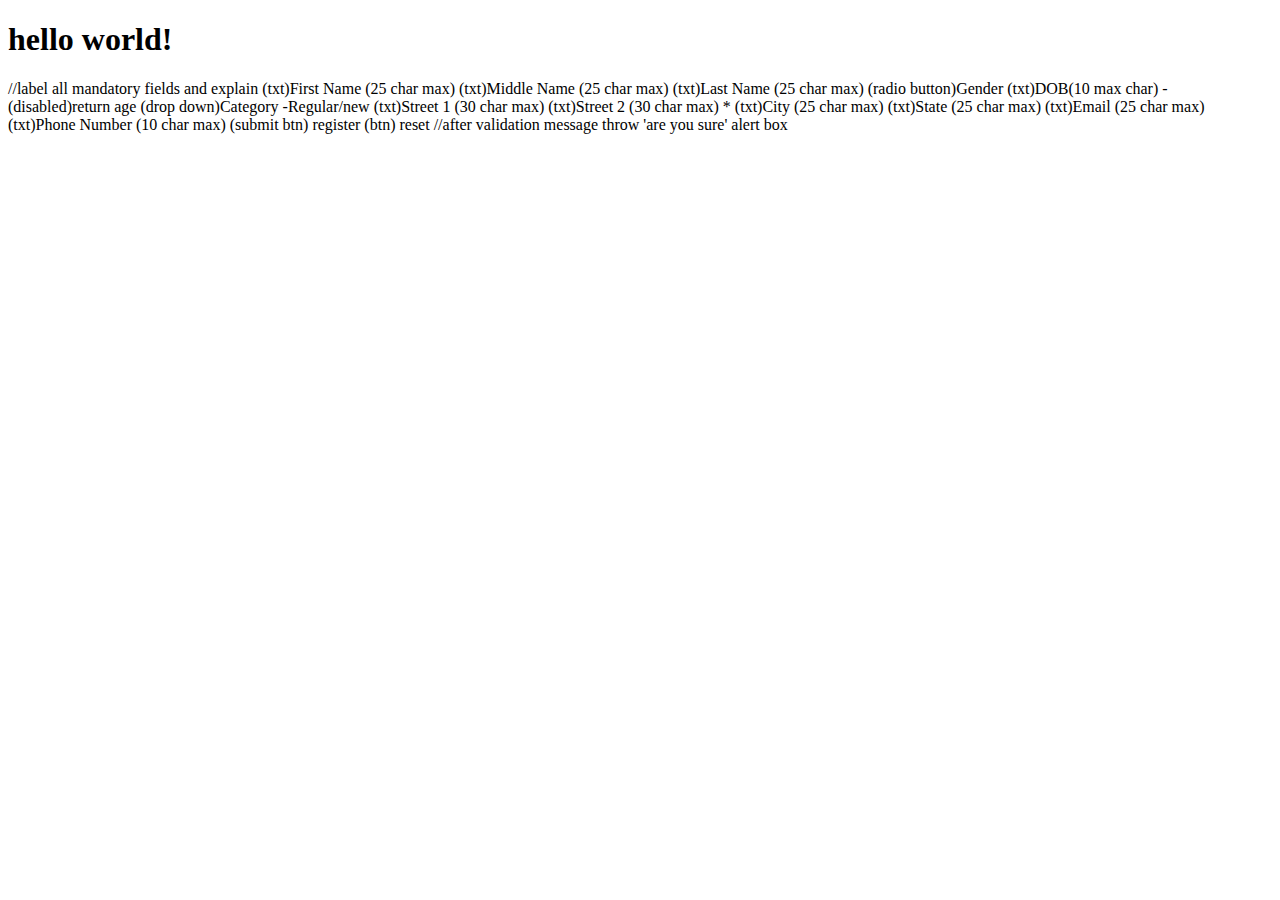
<file: DynamicTomcat/WebContent/index.html>
<!DOCTYPE html>
<html>
<head>
<meta charset="ISO-8859-1">
<title>Tomcat be chilling</title>
</head>
<body>
	<h1>hello world!</h1>
	<form>
		//label all mandatory fields and explain
		(txt)First Name (25 char max)
		(txt)Middle Name (25 char max)
		(txt)Last Name   (25 char max)
		(radio button)Gender
		(txt)DOB(10 max char) - (disabled)return age
		(drop down)Category -Regular/new
		(txt)Street 1 (30 char max)
		(txt)Street 2 (30 char max) *
		(txt)City (25 char max)
		(txt)State (25 char max)
		(txt)Email (25 char max)
		(txt)Phone Number (10 char max)
	
		(submit btn) register (btn) reset
		//after validation message throw 'are you sure' alert box
	</form>

</body>
</html>
</file>
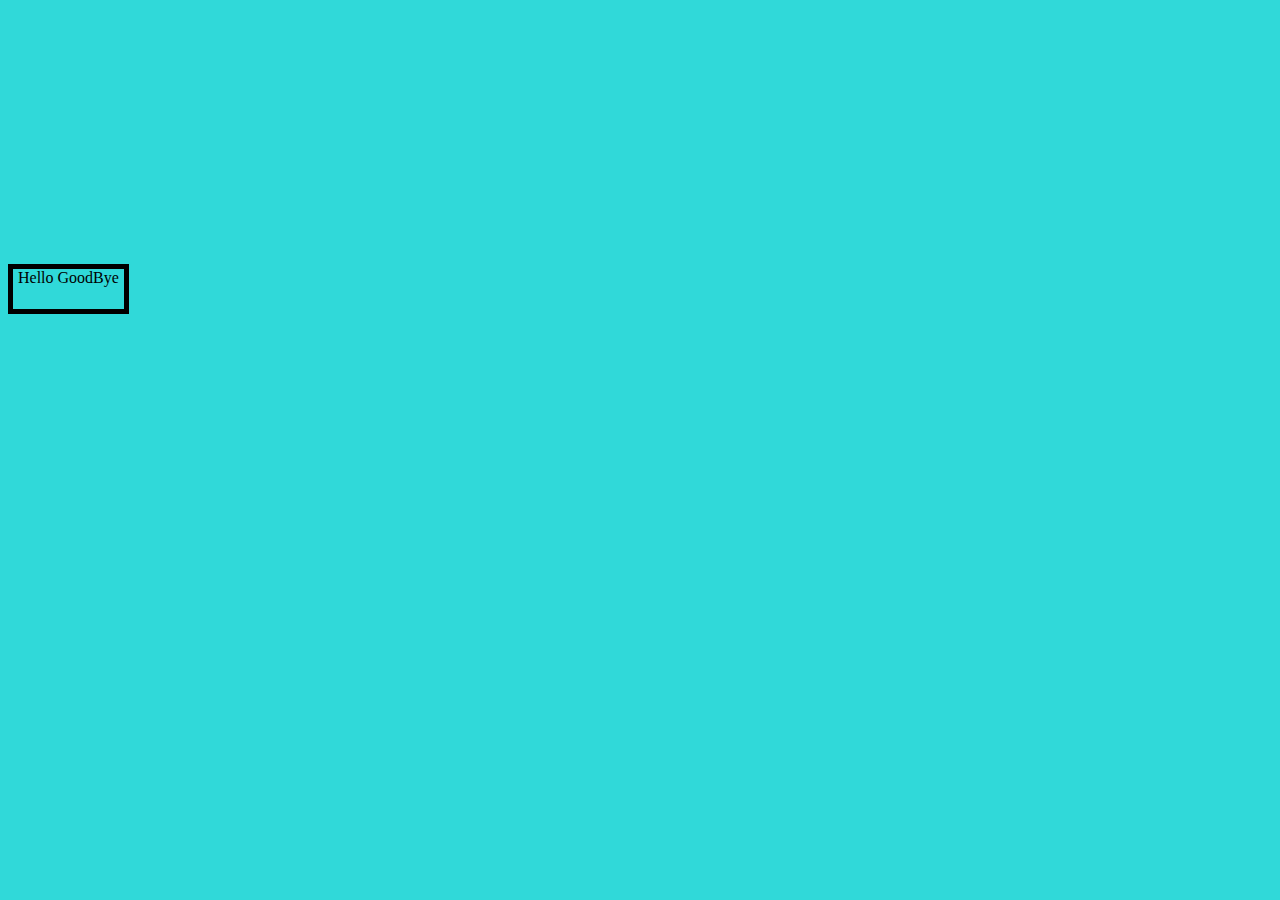
<file: DynamicTomcat/WebContent/html/index.html>
<!DOCTYPE html>
<html>
<head>
	<title>Grab it!!!!</title>
	
    <link href="../css/myCss.css" rel="stylesheet" type="text/css">
	
</head>
<body>
<div class = "content">
	<div class = "anim">
		Hello GoodBye
	</div>
</div>
</body>
</html>
</file>
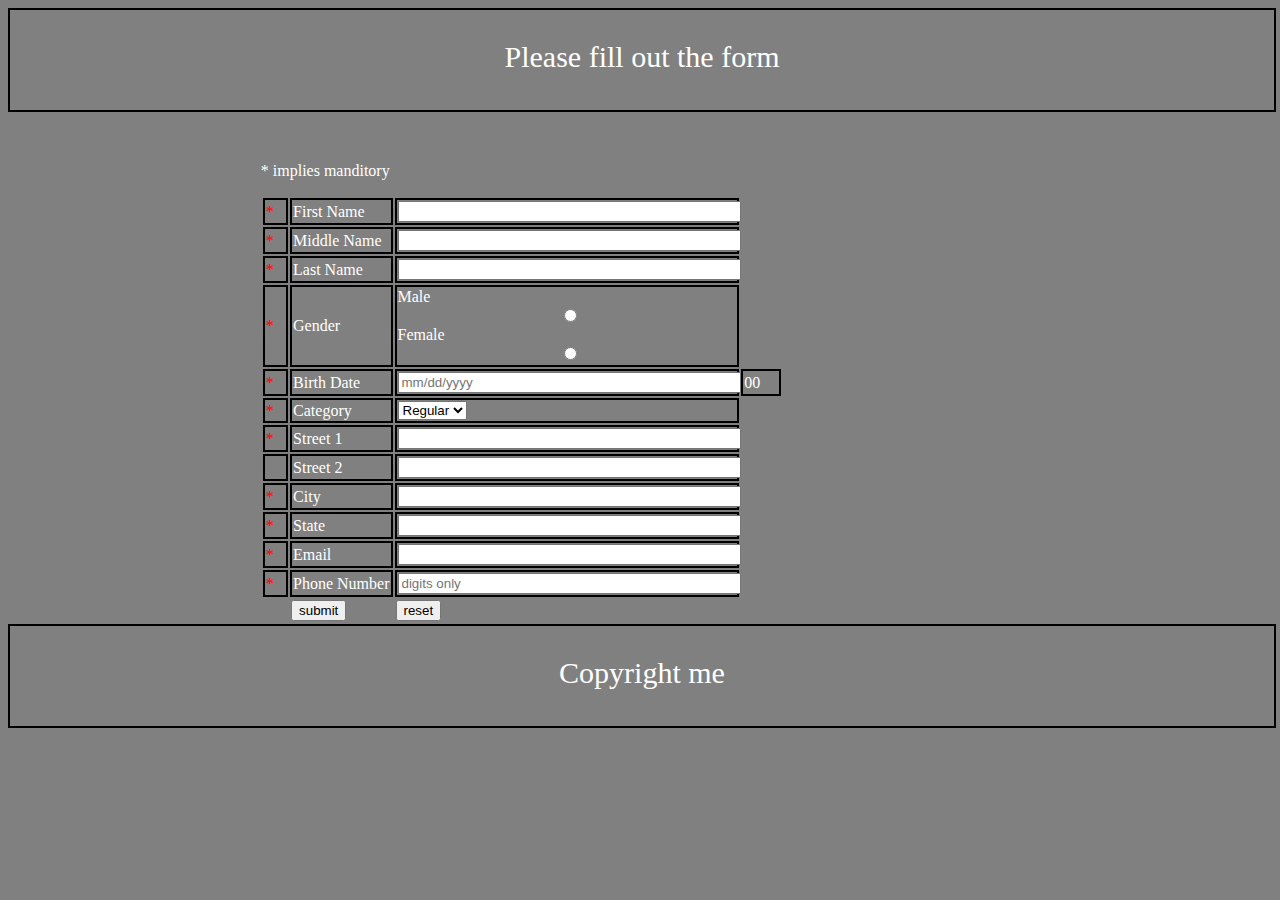
<file: DynamicTomcat/WebContent/html/register.html>
<!DOCTYPE html>
<html>
<head>
<meta charset="ISO-8859-1">
<title>mock reg</title>
<link rel="stylesheet" href="../css/style.css">
<script src="../js/validate.js"></script>
</head>
<body>
	<div id ="header">
		<p name ="headerfield" >Please fill out the form </p>
	</div>
	<div id="content">
		<form id = "reg" action="./good.html">
		<p id="feedback"><br></p>
		<p>* implies manditory</p>
		<table>
			<tr>
				<td class ="mfield"> *	</td>
				<td class="inLabel"> First Name</td>
				<td class="inputS"> <input id = "fname" class="nameIn" type="text" maxlength="25"> </td>
			</tr>
			<tr>
				<td class ="mfield"> *	</td>
				<td class="inLabel"> Middle Name</td>
				<td class="inputS"> <input id = "mname" class="nameIn" type="text" maxlength="25"> </td>
			</tr>
			<tr>
				<td class ="mfield"> *	</td>
				<td class="inLabel"> Last Name</td>
				<td class="inputS"> <input id = "lname" class="nameIn" type="text" maxlength="25"> </td>
			</tr>
			<tr>
				<td class ="mfield"> *	</td>
				<td class="inLabel"> Gender</td>
				<td class="inputS"> Male <input name = "gen" class="nameIn" type="radio" value="male"> Female<input name = "gen" class="nameIn" type="radio" value="female"> </td>
			</tr>
			<tr>
				<td class ="mfield"> *	</td>
				<td class="inLabel"> Birth Date </td>
				<td class="inputS"> <input id = "bd" class="nameIn" type="text" maxlength="10" placeholder="mm/dd/yyyy" onchange="validBD()"> </td>
				<td class="output"> <output id = "age"> 00 </output> </td>
			</tr>
			<tr>
				<td class ="mfield"> *	</td>
				<td class="inLabel"> Category</td>
				<td class="inputS"> <select name="category"> <option value="Regular">Regular</option><option value="New">New</option></select> </td>
			</tr>
			<tr>
				<td class ="mfield"> *	</td>
				<td class="inLabel"> Street 1</td>
				<td class="inputS"> <input id = "street1" class="nameIn" type="text" maxlength="30"> </td>
			</tr>
			<tr>
				<td class ="mfield"> 	</td>
				<td class="inLabel"> Street 2</td>
				<td class="inputS"> <input id = "street2" class="nameIn" type="text" maxlength="30"> </td>
			</tr>
			<tr>
				<td class ="mfield"> *	</td>
				<td class="inLabel"> City</td>
				<td class="inputS"> <input id = "city" class="nameIn" type="text" maxlength="25"> </td>
			</tr>
			<tr>
				<td class ="mfield"> *	</td>
				<td class="inLabel"> State</td>
				<td class="inputS"> <input id = "state" class="nameIn" type="text" maxlength="25"> </td>
			</tr>
			<tr>
				<td class ="mfield"> *	</td>
				<td class="inLabel"> Email</td>
				<td class="inputS"> <input id = "email" class="nameIn" type="text" maxlength="25"> </td>
			</tr>
			<tr>
				<td class ="mfield"> *	</td>
				<td class="inLabel"> Phone Number</td>
				<td class="inputS"> <input id = "phoneNumber" class="nameIn" type="text" maxlength="10" placeholder="digits only"> </td>
			</tr>
			<tr>
				<td class ="lrow"></td><td class ="lrow"> <input type="submit"  value="submit" onclick=" return mainValidate()"></td> <td class ="lrow"> <input type="button" value="reset"> </td>
			</tr>
		</table>
		</form>
	</div>
	<div id = "footer">
		<p name ="headerfield" >Copyright me </p>
	</div>


</body>
</html>
</file>
<file: DynamicTomcat/WebContent/css/myCss.css>
body{
	background-color: #30d9d9;
}

.content{
	text-align: center;
	margin-top: 20%;
	position: absolute;
}

.anim{
	width: 100%;
	height: 40px;

	border: solid 5px;
	overflow: hidden;
}

.anim::before{
	width: 0%;
	height: 100%;
	top: 0;
	left: 0;
	content: "";
	background-color: #d49d2f;
	position: absolute;
	z-index: -1;
	transition: 0.8s ease;
}

.anim:hover::before{
	width: 105%;
	transition: 0.7s ease;
}
</file>
<file: DynamicTomcat/WebContent/css/style.css>
body{
	background-color: grey;
	color: white;	
}

#header{
	border-style: solid;
	border-width: 2px;
	border-color:black;
	font-size: 30px;
	width: 100%;
	height: 100px;
	text-align: center;
}

#headerfield{
	margin: 20%;
}

#reg{
	
}

#content{
	margin-left: 20%;
}

.mfield{
	color: red;
}

.inLabel{
	width: 20%;
}

.inputS{
	margin-left: 20%;
}

.nameIn{
	
	width: 99%;
}

td{
	border-style: solid;
	border-width: 2px;
	border-color:black;
}

#age{
	width: 30px;
}

.lrow{
	border-style: none;
}


#footer{
	border-style: solid;
	border-width: 2px;
	border-color:black;
	font-size: 30px;
	width: 100%;
	height: 100px;
	text-align: center;
	bottom:0%;
}
</file>
